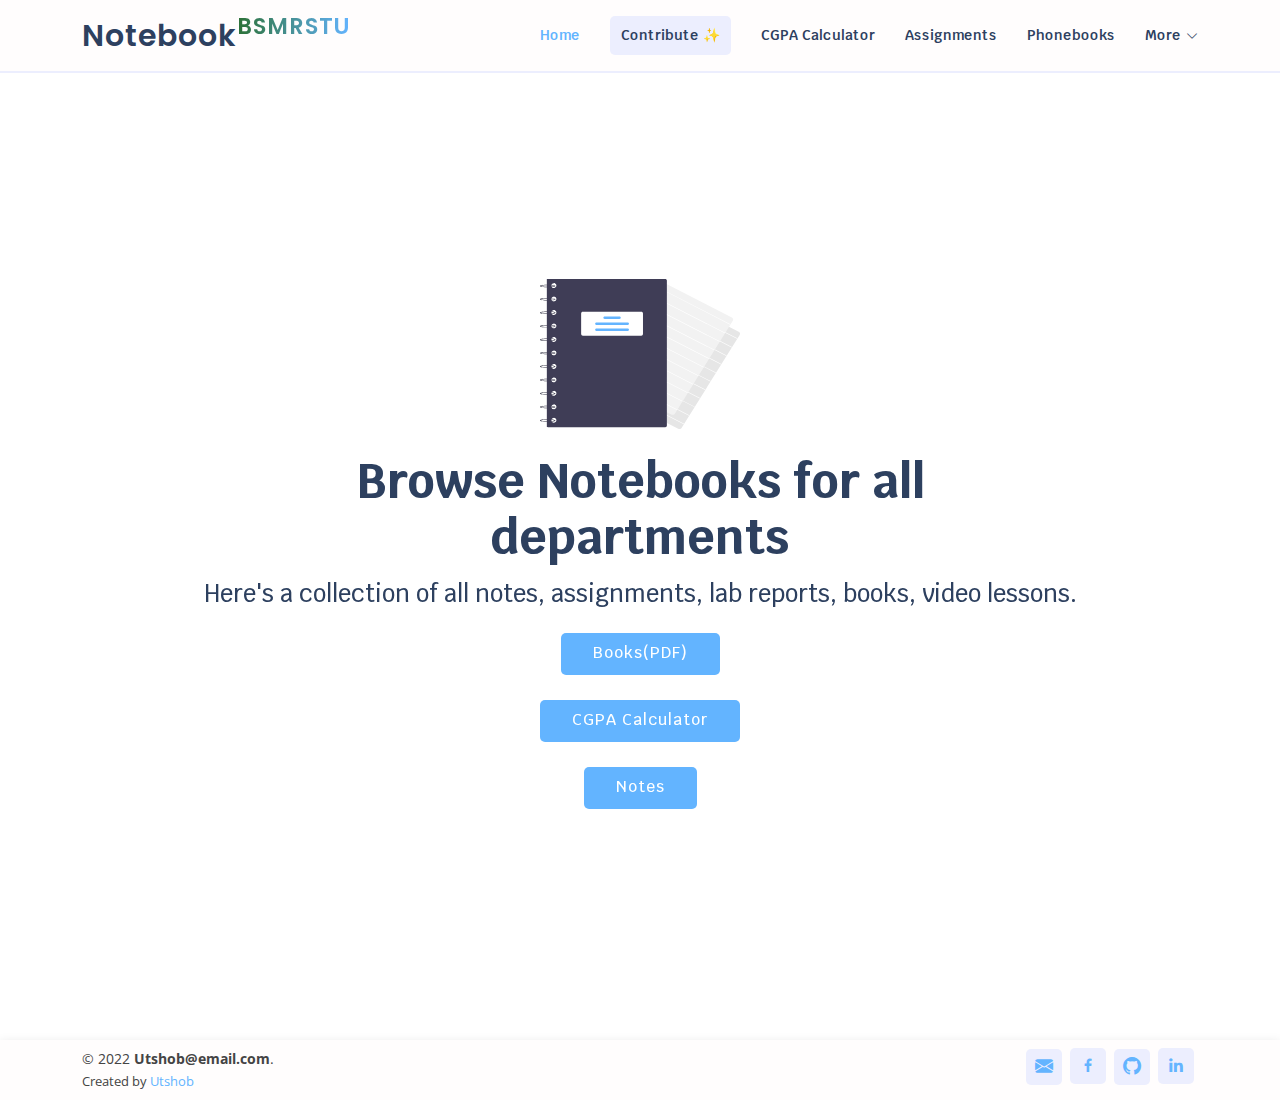
<file: index.html>
<!DOCTYPE html>
<html lang="en">

<head>
    <meta charset="utf-8">
    <meta content="width=device-width, initial-scale=1.0" name="viewport">

    <title>Notebooks for BSMRSTU university</title>
    <meta content="" name="description">
    <meta content="" name="keywords">

    <!-- Favicons -->
    <link href="https://github.com/utshobs/notebooker/blob/main/assets/img/favicon.png" rel="icon">
    <link href="https://github.com/utshobs/notebooker/blob/main/assets/img/apple-touch-icon.png" rel="apple-touch-icon">

    <!-- Google Fonts -->
    <link href="https://fonts.googleapis.com/css?family=Open+Sans:300,300i,400,400i,600,600i,700,700i|Krub:300,300i,400,400i,500,500i,600,600i,700,700i|Poppins:300,300i,400,400i,500,500i,600,600i,700,700i" rel="stylesheet">

    <!-- Vendor CSS Files -->
    <link href="assets/vendor/aos/aos.css" rel="stylesheet">
    <link href="assets/vendor/bootstrap/css/bootstrap.min.css" rel="stylesheet">
    <link href="assets/vendor/bootstrap-icons/bootstrap-icons.css" rel="stylesheet">
    <link href="assets/vendor/boxicons/css/boxicons.min.css" rel="stylesheet">

    <link href="assets/vendor/swiper/swiper-bundle.min.css" rel="stylesheet">

    <!-- Template Main CSS File -->
    <link href="assets/css/style.css" rel="stylesheet">


</head>

<body>

    <!------ Header ----->
    <header id="header" class="fixed-top">
        <div class="container d-flex align-items-center justify-content-between">

            <h1 class="logo"><a href="index.html">Notebook<sup>BSMRSTU</sup></a></h1>
            <!--  to use an image logo -->
            <!-- <a href="index.html" class="logo"><img src="assets/img/logo.png" alt="" class="img-fluid"></a>-->

            <nav id="navbar" class="navbar">
                <ul>
                    <li><a class="nav-link scrollto active" href="#hero">Home</a></li>
                    <li><a class="getstarted scrollto" href="../pages/contribute.html">Contribute ✨</a></li>
                    <li><a class="nav-link scrollto" href="../pages/cgpacalculator.html">CGPA Calculator</a></li>
                    <li><a class="nav-link scrollto" href="../pages/assignments.html">Assignments</a></li>
                    <li><a class="nav-link scrollto" href="../pages/phonebook.html">Phonebooks</a></li>

                    <li class="dropdown"><a href="#"><span>More</span> <i class="bi bi-chevron-down"></i></a>
                        <ul>
                            <li><a href="#">Teachers</a></li>
                            <li><a href="https://www.bsmrstu.edu.bd/" target="_blank">Bsmrstu Site</a></li>
                            <li><a href="../pages/about.html">About</a></li>
                            <li><a href="#footer">Developer</a></li>
                        </ul>
                    </li>
                </ul>
                <i class="bi bi-list mobile-nav-toggle"></i>
            </nav><!-- .navbar -->

        </div>
    </header><!-- End Header -->

    <!------- Hero Section ------>
    <div>
        <section id="hero" class="d-flex align-items-center">

            <div class="container d-flex flex-column align-items-center justify-content-center" data-aos="fade-up">

                <svg width="200" height="150" viewBox="0 0 200 150" fill="none" xmlns="http://www.w3.org/2000/svg">
                    <g id="Notebook 1" clip-path="url(#clip0_10_109)">
                        <g id="extra">
                            <path id="Vector" d="M139.456 150C139.01 150 138.571 149.895 138.183 149.695L64.6094 111.992C64.0113 111.685 63.5722 111.175 63.3883 110.575C63.2044 109.974 63.2907 109.332 63.6283 108.79L121.577 15.8855C121.745 15.6167 121.969 15.3805 122.237 15.1904C122.505 15.0003 122.812 14.8599 123.141 14.7773C123.469 14.6948 123.811 14.6716 124.149 14.7092C124.487 14.7467 124.814 14.8443 125.11 14.9963L198.684 52.6987C199.282 53.006 199.721 53.5157 199.905 54.1161C200.089 54.7164 200.003 55.3585 199.665 55.9013L141.717 148.805C141.55 149.074 141.326 149.311 141.057 149.501C140.789 149.692 140.482 149.832 140.153 149.914C139.926 149.971 139.691 150 139.456 150Z" fill="#E6E6E6" class="svg-elem-1"></path>
                            <g id="line2">
                                <path id="Vector_2" d="M119.525 19.5252L119.229 19.9992L196.987 59.8455L197.282 59.3715L119.525 19.5252Z" fill="white" class="svg-elem-2"></path>
                                <path id="Vector_3" d="M114.203 28.0572L113.908 28.5312L191.665 68.3775L191.961 67.9035L114.203 28.0572Z" fill="white" class="svg-elem-3"></path>
                                <path id="Vector_4" d="M108.881 36.5892L108.586 37.0632L186.343 76.9095L186.639 76.4355L108.881 36.5892Z" fill="white" class="svg-elem-4"></path>
                                <path id="Vector_5" d="M103.56 45.1212L103.264 45.5952L181.021 85.4415L181.317 84.9675L103.56 45.1212Z" fill="white" class="svg-elem-5"></path>
                                <path id="Vector_6" d="M98.2378 53.6532L97.9421 54.1272L175.699 93.9735L175.995 93.4995L98.2378 53.6532Z" fill="white" class="svg-elem-6"></path>
                                <path id="Vector_7" d="M92.916 62.1852L92.6203 62.6592L170.378 102.505L170.673 102.031L92.916 62.1852Z" fill="white" class="svg-elem-7"></path>
                                <path id="Vector_8" d="M87.5942 70.7172L87.2985 71.1912L165.056 111.037L165.351 110.563L87.5942 70.7172Z" fill="white" class="svg-elem-8"></path>
                                <path id="Vector_9" d="M82.2724 79.2492L81.9767 79.7232L159.734 119.569L160.03 119.095L82.2724 79.2492Z" fill="white" class="svg-elem-9"></path>
                                <path id="Vector_10" d="M76.9505 87.7812L76.6549 88.2552L154.412 128.101L154.708 127.627L76.9505 87.7812Z" fill="white" class="svg-elem-10"></path>
                                <path id="Vector_11" d="M71.6287 96.3132L71.3331 96.7872L149.09 136.633L149.386 136.159L71.6287 96.3132Z" fill="white" class="svg-elem-11"></path>
                                <path id="Vector_12" d="M66.3069 104.845L66.0112 105.319L143.769 145.165L144.064 144.691L66.3069 104.845Z" fill="white" class="svg-elem-12"></path>
                            </g>
                            <path id="Vector_13" d="M132.612 135.87C132.165 135.869 131.727 135.764 131.339 135.564L57.7652 97.8619C57.1671 97.5546 56.728 97.0448 56.5441 96.4444C56.3602 95.844 56.4465 95.202 56.7841 94.6592L114.733 1.75509C114.9 1.48636 115.125 1.25017 115.393 1.06004C115.661 0.8699 115.968 0.729532 116.296 0.646955C116.624 0.564379 116.967 0.541211 117.305 0.578774C117.643 0.616338 117.97 0.7139 118.266 0.865881L191.84 38.5683C192.438 38.8756 192.877 39.3853 193.061 39.9857C193.245 40.5861 193.159 41.2281 192.821 41.7709L134.872 134.675C134.705 134.944 134.481 135.181 134.213 135.371C133.945 135.561 133.637 135.701 133.309 135.783C133.082 135.84 132.847 135.869 132.612 135.87Z" fill="#F2F2F2" class="svg-elem-13"></path>
                            <g id="line1">
                                <path id="Vector_14" d="M112.681 5.39487L112.385 5.86887L190.142 45.7151L190.438 45.2411L112.681 5.39487Z" fill="white" class="svg-elem-14"></path>
                                <path id="Vector_15" d="M107.359 13.9269L107.063 14.4009L184.821 54.2471L185.116 53.7731L107.359 13.9269Z" fill="white" class="svg-elem-15"></path>
                                <path id="Vector_16" d="M102.037 22.4589L101.742 22.9329L179.499 62.7791L179.795 62.3051L102.037 22.4589Z" fill="white" class="svg-elem-16"></path>
                                <path id="Vector_17" d="M96.7154 30.9909L96.4197 31.4649L174.177 71.3111L174.473 70.8371L96.7154 30.9909Z" fill="white" class="svg-elem-17"></path>
                                <path id="Vector_18" d="M91.3936 39.5229L91.0979 39.9969L168.855 79.8431L169.151 79.3691L91.3936 39.5229Z" fill="white" class="svg-elem-18"></path>
                                <path id="Vector_19" d="M86.0718 48.0549L85.7761 48.5288L163.533 88.3751L163.829 87.9011L86.0718 48.0549Z" fill="white" class="svg-elem-19"></path>
                                <path id="Vector_20" d="M80.7499 56.5869L80.4543 57.0608L158.212 96.9071L158.507 96.4331L80.7499 56.5869Z" fill="white" class="svg-elem-20"></path>
                                <path id="Vector_21" d="M75.4281 65.1188L75.1325 65.5928L152.89 105.439L153.185 104.965L75.4281 65.1188Z" fill="white" class="svg-elem-21"></path>
                                <path id="Vector_22" d="M70.1063 73.6508L69.8107 74.1248L147.568 113.971L147.864 113.497L70.1063 73.6508Z" fill="white" class="svg-elem-22"></path>
                                <path id="Vector_23" d="M64.7845 82.1828L64.4888 82.6568L142.246 122.503L142.542 122.029L64.7845 82.1828Z" fill="white" class="svg-elem-23"></path>
                                <path id="Vector_24" d="M59.4627 90.7148L59.167 91.1888L136.924 131.035L137.22 130.561L59.4627 90.7148Z" fill="white" class="svg-elem-24"></path>
                            </g>
                        </g>
                        <g id="Spiral">
                            <path id="Vector_25" d="M7.69727 8.17969C6.90943 8.17969 0 8.14597 0 6.97679C0 5.80761 6.90943 5.7739 7.69727 5.7739V6.25505C3.6277 6.25505 0.988919 6.66796 0.563958 6.97679C0.988919 7.28562 3.6277 7.69853 7.69727 7.69853C11.7578 7.69853 14.3938 7.28737 14.8277 6.97891C14.6212 6.84676 13.7778 6.56977 11.5156 6.3925L11.5613 5.91322C15.3945 6.21348 15.3945 6.76805 15.3945 6.97679C15.3945 8.14597 8.48512 8.17969 7.69727 8.17969Z" fill="#2F2E41" class="svg-elem-25"></path>
                            <path id="Vector_26" d="M7.69727 21.4115C6.90943 21.4115 0 21.3778 0 20.2086C0 19.0394 6.90943 19.0057 7.69727 19.0057V19.4869C3.6277 19.4869 0.988919 19.8998 0.563958 20.2086C0.988919 20.5175 3.6277 20.9304 7.69727 20.9304C11.7578 20.9304 14.3938 20.5192 14.8277 20.2108C14.6212 20.0786 13.7778 19.8016 11.5156 19.6244L11.5613 19.1451C15.3945 19.4453 15.3945 19.9999 15.3945 20.2086C15.3945 21.3778 8.48512 21.4115 7.69727 21.4115Z" fill="#2F2E41" class="svg-elem-26"></path>
                            <path id="Vector_27" d="M7.69727 34.8839C6.90943 34.8839 0 34.8502 0 33.681C0 32.5119 6.90943 32.4782 7.69727 32.4782V32.9593C3.6277 32.9593 0.988919 33.3722 0.563958 33.681C0.988919 33.9899 3.6277 34.4028 7.69727 34.4028C11.7578 34.4028 14.3938 33.9916 14.8277 33.6832C14.6212 33.551 13.7778 33.274 11.5156 33.0968L11.5613 32.6175C15.3945 32.9177 15.3945 33.4723 15.3945 33.6811C15.3945 34.8502 8.48512 34.8839 7.69727 34.8839Z" fill="#2F2E41" class="svg-elem-27"></path>
                            <path id="Vector_28" d="M7.69727 48.3564C6.90943 48.3564 0 48.3226 0 47.1535C0 45.9843 6.90943 45.9506 7.69727 45.9506V46.4317C3.6277 46.4317 0.988919 46.8446 0.563958 47.1535C0.988919 47.4623 3.6277 47.8752 7.69727 47.8752C11.7578 47.8752 14.3938 47.464 14.8277 47.1556C14.6212 47.0234 13.7778 46.7464 11.5156 46.5692L11.5613 46.0899C15.3945 46.3902 15.3945 46.9447 15.3945 47.1535C15.3945 48.3227 8.48512 48.3564 7.69727 48.3564Z" fill="#2F2E41" class="svg-elem-28"></path>
                            <path id="Vector_29" d="M7.69727 61.8288C6.90943 61.8288 0 61.7951 0 60.6259C0 59.4567 6.90943 59.423 7.69727 59.423V59.9042C3.6277 59.9042 0.988919 60.3171 0.563958 60.6259C0.988919 60.9347 3.6277 61.3476 7.69727 61.3476C11.7578 61.3476 14.3938 60.9365 14.8277 60.628C14.6212 60.4959 13.7778 60.2189 11.5156 60.0416L11.5613 59.5623C15.3945 59.8626 15.3945 60.4172 15.3945 60.6259C15.3945 61.7951 8.48512 61.8288 7.69727 61.8288Z" fill="#2F2E41" class="svg-elem-29"></path>
                            <path id="Vector_30" d="M7.69727 75.3012C6.90943 75.3012 0 75.2675 0 74.0983C0 72.9291 6.90943 72.8954 7.69727 72.8954V73.3766C3.6277 73.3766 0.988919 73.7895 0.563958 74.0983C0.988919 74.4071 3.6277 74.82 7.69727 74.82C11.7578 74.82 14.3938 74.4089 14.8277 74.1004C14.6212 73.9683 13.7778 73.6913 11.5156 73.514L11.5613 73.0347C15.3945 73.335 15.3945 73.8896 15.3945 74.0983C15.3945 75.2675 8.48512 75.3012 7.69727 75.3012Z" fill="#2F2E41" class="svg-elem-30"></path>
                            <path id="Vector_31" d="M7.69727 88.7736C6.90943 88.7736 0 88.7399 0 87.5707C0 86.4016 6.90943 86.3678 7.69727 86.3678V86.849C3.6277 86.849 0.988919 87.2619 0.563958 87.5707C0.988919 87.8796 3.6277 88.2925 7.69727 88.2925C11.7578 88.2925 14.3938 87.8813 14.8277 87.5729C14.6212 87.4407 13.7778 87.1637 11.5156 86.9864L11.5613 86.5072C15.3945 86.8074 15.3945 87.362 15.3945 87.5707C15.3945 88.7399 8.48512 88.7736 7.69727 88.7736Z" fill="#2F2E41" class="svg-elem-31"></path>
                            <path id="Vector_32" d="M7.69727 102.246C6.90943 102.246 0 102.212 0 101.043C0 99.874 6.90943 99.8402 7.69727 99.8402V100.321C3.6277 100.321 0.988919 100.734 0.563958 101.043C0.988919 101.352 3.6277 101.765 7.69727 101.765C11.7578 101.765 14.3938 101.354 14.8277 101.045C14.6212 100.913 13.7778 100.636 11.5156 100.459L11.5613 99.9796C15.3945 100.28 15.3945 100.834 15.3945 101.043C15.3945 102.212 8.48512 102.246 7.69727 102.246Z" fill="#2F2E41" class="svg-elem-32"></path>
                            <path id="Vector_33" d="M7.69727 115.718C6.90943 115.718 0 115.685 0 114.516C0 113.346 6.90943 113.313 7.69727 113.313V113.794C3.6277 113.794 0.988919 114.207 0.563958 114.516C0.988919 114.824 3.6277 115.237 7.69727 115.237C11.7578 115.237 14.3938 114.826 14.8277 114.518C14.6212 114.386 13.7778 114.109 11.5156 113.931L11.5613 113.452C15.3945 113.752 15.3945 114.307 15.3945 114.516C15.3945 115.685 8.48512 115.718 7.69727 115.718Z" fill="#2F2E41" class="svg-elem-33"></path>
                            <path id="Vector_34" d="M7.69727 129.191C6.90943 129.191 0 129.157 0 127.988C0 126.819 6.90943 126.785 7.69727 126.785V127.266C3.6277 127.266 0.988919 127.679 0.563958 127.988C0.988919 128.297 3.6277 128.71 7.69727 128.71C11.7578 128.71 14.3938 128.299 14.8277 127.99C14.6212 127.858 13.7778 127.581 11.5156 127.404L11.5613 126.924C15.3945 127.225 15.3945 127.779 15.3945 127.988C15.3945 129.157 8.48512 129.191 7.69727 129.191Z" fill="#2F2E41" class="svg-elem-34"></path>
                            <path id="Vector_35" d="M7.69727 142.663C6.90943 142.663 0 142.63 0 141.46C0 140.291 6.90943 140.258 7.69727 140.258V140.739C3.6277 140.739 0.988919 141.152 0.563958 141.46C0.988919 141.769 3.6277 142.182 7.69727 142.182C11.7578 142.182 14.3938 141.771 14.8277 141.463C14.6212 141.33 13.7778 141.053 11.5156 140.876L11.5613 140.397C15.3945 140.697 15.3945 141.252 15.3945 141.46C15.3945 142.63 8.48512 142.663 7.69727 142.663Z" fill="#2F2E41" class="svg-elem-35"></path>
                        </g>
                        <g id="first page">
                            <path id="Vector_36" d="M124.425 -0.3013H6.84202V147.896H124.425C124.847 147.896 125.252 147.744 125.551 147.473C125.85 147.202 126.017 146.835 126.017 146.452V1.14217C126.017 0.75934 125.85 0.392197 125.551 0.121495C125.252 -0.149207 124.847 -0.301292 124.425 -0.3013ZM13.4776 143.806C12.9001 143.806 12.3356 143.651 11.8555 143.36C11.3753 143.069 11.0011 142.656 10.7801 142.172C10.5592 141.689 10.5013 141.156 10.614 140.643C10.7267 140.13 11.0047 139.658 11.413 139.288C11.8214 138.918 12.3416 138.666 12.908 138.564C13.4743 138.462 14.0614 138.514 14.5949 138.714C15.1284 138.915 15.5843 139.254 15.9052 139.689C16.226 140.124 16.3972 140.636 16.3972 141.159C16.3972 141.507 16.3217 141.851 16.175 142.172C16.0282 142.493 15.8132 142.785 15.5421 143.031C15.271 143.276 14.9491 143.471 14.5949 143.604C14.2406 143.737 13.861 143.806 13.4776 143.806ZM13.4776 130.333C12.9001 130.333 12.3356 130.178 11.8555 129.887C11.3753 129.597 11.0011 129.183 10.7801 128.7C10.5592 128.216 10.5013 127.684 10.614 127.171C10.7267 126.657 11.0047 126.186 11.413 125.816C11.8214 125.446 12.3416 125.194 12.908 125.091C13.4743 124.989 14.0614 125.042 14.5949 125.242C15.1284 125.442 15.5843 125.782 15.9052 126.217C16.226 126.652 16.3972 127.164 16.3972 127.687C16.3972 128.035 16.3217 128.379 16.175 128.7C16.0282 129.021 15.8132 129.313 15.5421 129.558C15.271 129.804 14.9491 129.999 14.5949 130.132C14.2406 130.265 13.861 130.333 13.4776 130.333ZM13.4776 116.861C12.9001 116.861 12.3356 116.706 11.8555 116.415C11.3753 116.124 11.0011 115.711 10.7801 115.227C10.5592 114.744 10.5013 114.212 10.614 113.698C10.7267 113.185 11.0047 112.713 11.413 112.343C11.8214 111.973 12.3416 111.721 12.908 111.619C13.4743 111.517 14.0614 111.569 14.5949 111.77C15.1284 111.97 15.5843 112.309 15.9052 112.744C16.226 113.18 16.3972 113.691 16.3972 114.215C16.3972 114.562 16.3217 114.906 16.175 115.227C16.0282 115.548 15.8132 115.84 15.5421 116.086C15.271 116.332 14.9491 116.527 14.5949 116.66C14.2406 116.792 13.861 116.861 13.4776 116.861ZM13.4776 103.389C12.9001 103.389 12.3356 103.233 11.8555 102.943C11.3753 102.652 11.0011 102.238 10.7801 101.755C10.5592 101.271 10.5013 100.739 10.614 100.226C10.7267 99.7127 11.0047 99.2407 11.413 98.8706C11.8214 98.5005 12.3416 98.2485 12.908 98.1463C13.4743 98.0442 14.0614 98.0966 14.5949 98.2969C15.1284 98.4972 15.5843 98.8364 15.9052 99.2716C16.226 99.7067 16.3972 100.219 16.3972 100.742C16.3972 101.09 16.3217 101.434 16.175 101.755C16.0282 102.076 15.8132 102.368 15.5421 102.613C15.271 102.859 14.9491 103.054 14.5949 103.187C14.2406 103.32 13.861 103.389 13.4776 103.389ZM13.4776 89.9158C12.9001 89.9158 12.3356 89.7606 11.8555 89.4698C11.3753 89.179 11.0011 88.7657 10.7801 88.2822C10.5592 87.7986 10.5013 87.2665 10.614 86.7532C10.7267 86.2398 11.0047 85.7683 11.413 85.3982C11.8214 85.0281 12.3416 84.776 12.908 84.6739C13.4743 84.5718 14.0614 84.6242 14.5949 84.8245C15.1284 85.0248 15.5843 85.364 15.9052 85.7992C16.226 86.2344 16.3972 86.746 16.3972 87.2694C16.3972 87.617 16.3217 87.9611 16.175 88.2822C16.0282 88.6032 15.8132 88.895 15.5421 89.1407C15.271 89.3865 14.9491 89.5814 14.5949 89.7144C14.2406 89.8474 13.861 89.9158 13.4776 89.9158ZM13.4776 76.4434C12.9001 76.4434 12.3356 76.2882 11.8555 75.9974C11.3753 75.7066 11.0011 75.2933 10.7801 74.8097C10.5592 74.3262 10.5013 73.7941 10.614 73.2807C10.7267 72.7674 11.0047 72.2959 11.413 71.9258C11.8214 71.5556 12.3416 71.3036 12.908 71.2015C13.4743 71.0994 14.0614 71.1518 14.5949 71.3521C15.1284 71.5524 15.5843 71.8916 15.9052 72.3268C16.226 72.762 16.3972 73.2736 16.3972 73.797C16.3972 74.1445 16.3217 74.4887 16.175 74.8097C16.0282 75.1308 15.8132 75.4226 15.5421 75.6683C15.271 75.914 14.9491 76.109 14.5949 76.2419C14.2406 76.3749 13.861 76.4434 13.4776 76.4434ZM13.4776 62.971C12.9001 62.971 12.3356 62.8158 11.8555 62.525C11.3753 62.2342 11.0011 61.8209 10.7801 61.3373C10.5592 60.8538 10.5013 60.3217 10.614 59.8083C10.7267 59.295 11.0047 58.8234 11.413 58.4533C11.8214 58.0832 12.3416 57.8312 12.908 57.7291C13.4743 57.627 14.0614 57.6794 14.5949 57.8797C15.1284 58.08 15.5843 58.4192 15.9052 58.8543C16.226 59.2895 16.3972 59.8012 16.3972 60.3246C16.3972 60.6721 16.3217 61.0162 16.175 61.3373C16.0282 61.6584 15.8132 61.9501 15.5421 62.1959C15.271 62.4416 14.9491 62.6365 14.5949 62.7695C14.2406 62.9025 13.861 62.971 13.4776 62.971ZM13.4776 49.4985C12.9001 49.4985 12.3356 49.3433 11.8555 49.0526C11.3753 48.7618 11.0011 48.3485 10.7801 47.8649C10.5592 47.3813 10.5013 46.8492 10.614 46.3359C10.7267 45.8225 11.0047 45.351 11.413 44.9809C11.8214 44.6108 12.3416 44.3588 12.908 44.2567C13.4743 44.1545 14.0614 44.207 14.5949 44.4073C15.1284 44.6075 15.5843 44.9467 15.9052 45.3819C16.226 45.8171 16.3972 46.3288 16.3972 46.8522C16.3972 47.1997 16.3217 47.5438 16.175 47.8649C16.0282 48.186 15.8132 48.4777 15.5421 48.7234C15.271 48.9692 14.9491 49.1641 14.5949 49.2971C14.2406 49.4301 13.861 49.4985 13.4776 49.4985ZM13.4776 36.0261C12.9001 36.0261 12.3356 35.8709 11.8555 35.5801C11.3753 35.2893 11.0011 34.876 10.7801 34.3925C10.5592 33.9089 10.5013 33.3768 10.614 32.8635C10.7267 32.3501 11.0047 31.8786 11.413 31.5085C11.8214 31.1384 12.3416 30.8863 12.908 30.7842C13.4743 30.6821 14.0614 30.7345 14.5949 30.9348C15.1284 31.1351 15.5843 31.4743 15.9052 31.9095C16.226 32.3447 16.3972 32.8563 16.3972 33.3797C16.3972 33.7273 16.3217 34.0714 16.175 34.3925C16.0282 34.7135 15.8132 35.0053 15.5421 35.251C15.271 35.4968 14.9491 35.6917 14.5949 35.8247C14.2406 35.9577 13.861 36.0261 13.4776 36.0261ZM13.4776 22.5537C12.9001 22.5537 12.3356 22.3985 11.8555 22.1077C11.3753 21.8169 11.0011 21.4036 10.7801 20.9201C10.5592 20.4365 10.5013 19.9044 10.614 19.3911C10.7267 18.8777 11.0047 18.4062 11.413 18.0361C11.8214 17.666 12.3416 17.4139 12.908 17.3118C13.4743 17.2097 14.0614 17.2621 14.5949 17.4624C15.1284 17.6627 15.5843 18.0019 15.9052 18.4371C16.226 18.8723 16.3972 19.3839 16.3972 19.9073C16.3972 20.2549 16.3217 20.599 16.175 20.9201C16.0282 21.2411 15.8132 21.5329 15.5421 21.7786C15.271 22.0243 14.9491 22.2193 14.5949 22.3523C14.2406 22.4853 13.861 22.5537 13.4776 22.5537ZM13.4776 9.08128C12.9001 9.08128 12.3356 8.92608 11.8555 8.63529C11.3753 8.3445 11.0011 7.9312 10.7801 7.44764C10.5592 6.96408 10.5013 6.43198 10.614 5.91863C10.7267 5.40528 11.0047 4.93375 11.413 4.56365C11.8214 4.19355 12.3416 3.9415 12.908 3.83939C13.4743 3.73728 14.0614 3.78968 14.5949 3.98998C15.1284 4.19028 15.5843 4.52947 15.9052 4.96467C16.226 5.39986 16.3972 5.91151 16.3972 6.43491C16.3972 6.78244 16.3217 7.12656 16.175 7.44763C16.0282 7.76871 15.8132 8.06044 15.5421 8.30618C15.271 8.55192 14.9491 8.74685 14.5949 8.87984C14.2406 9.01283 13.861 9.08128 13.4776 9.08128Z" fill="#3F3D56" class="svg-elem-36"></path>
                            <g id="Group 1">
                                <path id="Vector_37" d="M116.319 137.725C115.916 137.946 115.464 138.058 115.004 138.05L27.9242 136.727C27.2159 136.716 26.5389 136.422 26.0417 135.911C25.5444 135.4 25.2676 134.714 25.2718 134.002L26.1465 12.0906C26.1485 11.7383 26.2207 11.3899 26.357 11.0663C26.4933 10.7427 26.6923 10.4496 26.942 10.2042C27.1918 9.95867 27.4879 9.76532 27.813 9.63536C28.1382 9.50541 28.4865 9.44108 28.837 9.4467L115.917 10.7691C116.625 10.7807 117.302 11.0741 117.8 11.585C118.297 12.0959 118.574 12.7824 118.569 13.4944L117.695 135.406C117.693 135.758 117.622 136.107 117.486 136.431C117.349 136.754 117.149 137.047 116.899 137.292C116.726 137.462 116.53 137.608 116.319 137.725Z" fill="#F2F2F2" class="svg-elem-37"></path>
                                <g id="line1_2">
                                    <path id="Vector_38" d="M26.3088 16.7586L26.3041 17.3808L118.335 18.7786L118.34 18.1564L26.3088 16.7586Z" fill="white" class="svg-elem-38"></path>
                                    <path id="Vector_39" d="M26.2284 27.9546L26.2236 28.5768L118.256 29.9741L118.26 29.3524L26.2284 27.9546Z" fill="white" class="svg-elem-39"></path>
                                    <path id="Vector_40" d="M26.1479 39.1507L26.144 39.7724L118.175 41.1702L118.18 40.548L26.1479 39.1507Z" fill="white" class="svg-elem-40"></path>
                                    <path id="Vector_41" d="M26.0678 50.3465L26.0633 50.9685L118.095 52.3662L118.099 51.744L26.0678 50.3465Z" fill="white" class="svg-elem-41"></path>
                                    <path id="Vector_42" d="M25.9874 61.5424L25.9829 62.1644L118.014 63.5622L118.019 62.94L25.9874 61.5424Z" fill="white" class="svg-elem-42"></path>
                                    <path id="Vector_43" d="M25.9072 72.7383L25.9026 73.3602L117.934 74.7582L117.938 74.136L25.9072 72.7383Z" fill="white" class="svg-elem-43"></path>
                                    <path id="Vector_44" d="M25.8268 83.9343L25.8223 84.5562L117.854 85.9537L117.858 85.3321L25.8268 83.9343Z" fill="white" class="svg-elem-44"></path>
                                    <path id="Vector_45" d="M25.7464 95.1301L25.742 95.7521L117.774 97.1497L117.777 96.528L25.7464 95.1301Z" fill="white" class="svg-elem-45"></path>
                                    <path id="Vector_46" d="M25.6661 106.326L25.6617 106.948L117.693 108.346L117.698 107.723L25.6661 106.326Z" fill="white" class="svg-elem-46"></path>
                                    <path id="Vector_47" d="M25.5858 117.522L25.5813 118.144L117.613 119.542L117.617 118.919L25.5858 117.522Z" fill="white" class="svg-elem-47"></path>
                                    <path id="Vector_48" d="M25.5055 128.718L25.501 129.34L117.532 130.738L117.537 130.116L25.5055 128.718Z" fill="white" class="svg-elem-48"></path>
                                </g>
                            </g>
                        </g>
                        <g id="cover">
                            <path id="Vector_49" d="M125.28 0H7.69728V148.197H125.28C125.702 148.197 126.107 148.045 126.406 147.774C126.705 147.503 126.872 147.136 126.872 146.753V1.44347C126.872 1.06064 126.705 0.693497 126.406 0.422795C126.107 0.152093 125.702 8.22611e-06 125.28 0ZM14.3329 144.107C13.7554 144.107 13.1909 143.952 12.7108 143.661C12.2306 143.37 11.8564 142.957 11.6354 142.473C11.4145 141.99 11.3566 141.457 11.4693 140.944C11.582 140.431 11.86 139.959 12.2683 139.589C12.6767 139.219 13.1969 138.967 13.7633 138.865C14.3296 138.763 14.9167 138.815 15.4502 139.015C15.9837 139.216 16.4396 139.555 16.7605 139.99C17.0813 140.425 17.2525 140.937 17.2525 141.46C17.2525 141.808 17.177 142.152 17.0303 142.473C16.8835 142.794 16.6685 143.086 16.3974 143.332C16.1263 143.577 15.8044 143.772 15.4502 143.905C15.0959 144.038 14.7163 144.107 14.3329 144.107ZM14.3329 130.634C13.7554 130.634 13.1909 130.479 12.7108 130.188C12.2306 129.898 11.8564 129.484 11.6354 129.001C11.4145 128.517 11.3566 127.985 11.4693 127.472C11.582 126.958 11.86 126.487 12.2683 126.117C12.6767 125.747 13.1969 125.495 13.7633 125.392C14.3296 125.29 14.9167 125.343 15.4502 125.543C15.9837 125.743 16.4396 126.083 16.7605 126.518C17.0813 126.953 17.2525 127.465 17.2525 127.988C17.2525 128.336 17.177 128.68 17.0303 129.001C16.8835 129.322 16.6685 129.614 16.3974 129.859C16.1263 130.105 15.8044 130.3 15.4502 130.433C15.0959 130.566 14.7163 130.634 14.3329 130.634ZM14.3329 117.162C13.7554 117.162 13.1909 117.007 12.7108 116.716C12.2306 116.425 11.8564 116.012 11.6354 115.528C11.4145 115.045 11.3566 114.513 11.4693 113.999C11.582 113.486 11.86 113.014 12.2683 112.644C12.6767 112.274 13.1969 112.022 13.7633 111.92C14.3296 111.818 14.9167 111.87 15.4502 112.071C15.9837 112.271 16.4396 112.61 16.7605 113.045C17.0813 113.481 17.2525 113.992 17.2525 114.516C17.2525 114.863 17.177 115.207 17.0303 115.528C16.8835 115.849 16.6685 116.141 16.3974 116.387C16.1263 116.633 15.8044 116.828 15.4502 116.961C15.0959 117.093 14.7163 117.162 14.3329 117.162ZM14.3329 103.69C13.7554 103.69 13.1909 103.534 12.7108 103.244C12.2306 102.953 11.8564 102.539 11.6354 102.056C11.4145 101.572 11.3566 101.04 11.4693 100.527C11.582 100.014 11.86 99.542 12.2683 99.1719C12.6767 98.8018 13.1969 98.5498 13.7633 98.4476C14.3296 98.3455 14.9167 98.3979 15.4502 98.5982C15.9837 98.7985 16.4396 99.1377 16.7605 99.5729C17.0813 100.008 17.2525 100.52 17.2525 101.043C17.2525 101.391 17.177 101.735 17.0303 102.056C16.8835 102.377 16.6685 102.669 16.3974 102.914C16.1263 103.16 15.8044 103.355 15.4502 103.488C15.0959 103.621 14.7163 103.69 14.3329 103.69ZM14.3329 90.2171C13.7554 90.2171 13.1909 90.0619 12.7108 89.7711C12.2306 89.4803 11.8564 89.067 11.6354 88.5835C11.4145 88.0999 11.3566 87.5678 11.4693 87.0545C11.582 86.5411 11.86 86.0696 12.2683 85.6995C12.6767 85.3294 13.1969 85.0773 13.7633 84.9752C14.3296 84.8731 14.9167 84.9255 15.4502 85.1258C15.9837 85.3261 16.4396 85.6653 16.7605 86.1005C17.0813 86.5357 17.2525 87.0473 17.2525 87.5707C17.2525 87.9183 17.177 88.2624 17.0303 88.5835C16.8835 88.9045 16.6685 89.1963 16.3974 89.442C16.1263 89.6878 15.8044 89.8827 15.4502 90.0157C15.0959 90.1487 14.7163 90.2171 14.3329 90.2171ZM14.3329 76.7447C13.7554 76.7447 13.1909 76.5895 12.7108 76.2987C12.2306 76.0079 11.8564 75.5946 11.6354 75.111C11.4145 74.6275 11.3566 74.0954 11.4693 73.582C11.582 73.0687 11.86 72.5972 12.2683 72.2271C12.6767 71.8569 13.1969 71.6049 13.7633 71.5028C14.3296 71.4007 14.9167 71.4531 15.4502 71.6534C15.9837 71.8537 16.4396 72.1929 16.7605 72.6281C17.0813 73.0633 17.2525 73.5749 17.2525 74.0983C17.2525 74.4458 17.177 74.79 17.0303 75.111C16.8835 75.4321 16.6685 75.7239 16.3974 75.9696C16.1263 76.2153 15.8044 76.4103 15.4502 76.5432C15.0959 76.6762 14.7163 76.7447 14.3329 76.7447ZM14.3329 63.2723C13.7554 63.2723 13.1909 63.1171 12.7108 62.8263C12.2306 62.5355 11.8564 62.1222 11.6354 61.6386C11.4145 61.1551 11.3566 60.623 11.4693 60.1096C11.582 59.5963 11.86 59.1247 12.2683 58.7546C12.6767 58.3845 13.1969 58.1325 13.7633 58.0304C14.3296 57.9283 14.9167 57.9807 15.4502 58.181C15.9837 58.3813 16.4396 58.7205 16.7605 59.1556C17.0813 59.5908 17.2525 60.1025 17.2525 60.6259C17.2525 60.9734 17.177 61.3175 17.0303 61.6386C16.8835 61.9597 16.6685 62.2514 16.3974 62.4972C16.1263 62.7429 15.8044 62.9378 15.4502 63.0708C15.0959 63.2038 14.7163 63.2723 14.3329 63.2723ZM14.3329 49.7998C13.7554 49.7998 13.1909 49.6446 12.7108 49.3539C12.2306 49.0631 11.8564 48.6498 11.6354 48.1662C11.4145 47.6826 11.3566 47.1505 11.4693 46.6372C11.582 46.1238 11.86 45.6523 12.2683 45.2822C12.6767 44.9121 13.1969 44.6601 13.7633 44.558C14.3296 44.4558 14.9167 44.5083 15.4502 44.7086C15.9837 44.9088 16.4396 45.248 16.7605 45.6832C17.0813 46.1184 17.2525 46.6301 17.2525 47.1535C17.2525 47.501 17.177 47.8451 17.0303 48.1662C16.8835 48.4873 16.6685 48.779 16.3974 49.0247C16.1263 49.2705 15.8044 49.4654 15.4502 49.5984C15.0959 49.7314 14.7163 49.7998 14.3329 49.7998ZM14.3329 36.3274C13.7554 36.3274 13.1909 36.1722 12.7108 35.8814C12.2306 35.5906 11.8564 35.1773 11.6354 34.6938C11.4145 34.2102 11.3566 33.6781 11.4693 33.1648C11.582 32.6514 11.86 32.1799 12.2683 31.8098C12.6767 31.4397 13.1969 31.1876 13.7633 31.0855C14.3296 30.9834 14.9167 31.0358 15.4502 31.2361C15.9837 31.4364 16.4396 31.7756 16.7605 32.2108C17.0813 32.646 17.2525 33.1576 17.2525 33.681C17.2525 34.0286 17.177 34.3727 17.0303 34.6938C16.8835 35.0148 16.6685 35.3066 16.3974 35.5523C16.1263 35.7981 15.8044 35.993 15.4502 36.126C15.0959 36.259 14.7163 36.3274 14.3329 36.3274ZM14.3329 22.855C13.7554 22.855 13.1909 22.6998 12.7108 22.409C12.2306 22.1182 11.8564 21.7049 11.6354 21.2214C11.4145 20.7378 11.3566 20.2057 11.4693 19.6924C11.582 19.179 11.86 18.7075 12.2683 18.3374C12.6767 17.9673 13.1969 17.7152 13.7633 17.6131C14.3296 17.511 14.9167 17.5634 15.4502 17.7637C15.9837 17.964 16.4396 18.3032 16.7605 18.7384C17.0813 19.1736 17.2525 19.6852 17.2525 20.2086C17.2525 20.5562 17.177 20.9003 17.0303 21.2214C16.8835 21.5424 16.6685 21.8342 16.3974 22.0799C16.1263 22.3256 15.8044 22.5206 15.4502 22.6536C15.0959 22.7866 14.7163 22.855 14.3329 22.855ZM14.3329 9.38258C13.7554 9.38258 13.1909 9.22738 12.7108 8.93659C12.2306 8.6458 11.8564 8.2325 11.6354 7.74894C11.4145 7.26538 11.3566 6.73328 11.4693 6.21993C11.582 5.70658 11.86 5.23505 12.2683 4.86495C12.6767 4.49485 13.1969 4.2428 13.7633 4.14069C14.3296 4.03858 14.9167 4.09098 15.4502 4.29128C15.9837 4.49158 16.4396 4.83077 16.7605 5.26597C17.0813 5.70116 17.2525 6.21281 17.2525 6.73621C17.2525 7.08374 17.177 7.42786 17.0303 7.74893C16.8835 8.07001 16.6685 8.36174 16.3974 8.60748C16.1263 8.85322 15.8044 9.04815 15.4502 9.18114C15.0959 9.31413 14.7163 9.38258 14.3329 9.38258Z" fill="#3F3D56" class="svg-elem-49"></path>
                            <g id="name">
                                <path id="Vector_50" d="M101.259 56.6563H42.8658C42.4084 56.6559 41.9699 56.491 41.6465 56.1978C41.3231 55.9046 41.1411 55.5072 41.1406 55.0926V34.4028C41.1411 33.9882 41.3231 33.5907 41.6465 33.2976C41.9699 33.0044 42.4084 32.8395 42.8658 32.839H101.259C101.716 32.8395 102.155 33.0044 102.478 33.2976C102.802 33.5907 102.984 33.9882 102.984 34.4028V55.0926C102.984 55.5072 102.802 55.9046 102.478 56.1978C102.155 56.491 101.716 56.6559 101.259 56.6563Z" fill="white" class="svg-elem-50"></path>
                                <path id="Vector_51" d="M79.4943 39.9361H64.6306C64.2786 39.9361 63.941 39.8094 63.6922 39.5838C63.4433 39.3582 63.3034 39.0522 63.3034 38.7332C63.3034 38.4142 63.4433 38.1082 63.6922 37.8826C63.941 37.657 64.2786 37.5303 64.6306 37.5303H79.4943C79.8462 37.5303 80.1838 37.657 80.4327 37.8826C80.6816 38.1082 80.8214 38.4142 80.8214 38.7332C80.8214 39.0522 80.6816 39.3582 80.4327 39.5838C80.1838 39.8094 79.8462 39.9361 79.4943 39.9361Z" fill="#63B4FF" class="svg-elem-51"></path>
                                <path id="Vector_52" d="M87.7224 45.9506H56.4024C56.0505 45.9506 55.7129 45.8238 55.464 45.5983C55.2151 45.3727 55.0753 45.0667 55.0753 44.7477C55.0753 44.4287 55.2151 44.1227 55.464 43.8971C55.7129 43.6715 56.0505 43.5448 56.4024 43.5448H87.7224C88.0744 43.5448 88.4119 43.6715 88.6608 43.8971C88.9097 44.1227 89.0495 44.4287 89.0495 44.7477C89.0495 45.0667 88.9097 45.3727 88.6608 45.5983C88.4119 45.8238 88.0744 45.9506 87.7224 45.9506Z" fill="#63B4FF" class="svg-elem-52"></path>
                                <path id="Vector_53" d="M87.7224 51.9651H56.4024C56.0505 51.9651 55.7129 51.8383 55.464 51.6127C55.2151 51.3871 55.0753 51.0812 55.0753 50.7622C55.0753 50.4431 55.2151 50.1372 55.464 49.9116C55.7129 49.686 56.0505 49.5593 56.4024 49.5593H87.7224C88.0744 49.5593 88.4119 49.686 88.6608 49.9116C88.9097 50.1372 89.0495 50.4431 89.0495 50.7622C89.0495 51.0812 88.9097 51.3871 88.6608 51.6127C88.4119 51.8383 88.0744 51.9651 87.7224 51.9651Z" fill="#63B4FF" class="svg-elem-53"></path>
                            </g>
                        </g>
                    </g>
                    <defs>
                        <clipPath id="clip0_10_109">
                            <rect width="200" height="150" fill="white" class="svg-elem-54"></rect>
                        </clipPath>
                    </defs>
                </svg>


                <!---<img src="assets/img/Notebook.png" class="img-fluid hero-img" alt="" data-aos="zoom-in" data-aos-delay="150">--><br>

                <h1>Browse Notebooks for all departments</h1>
                <h2>Here's a collection of all notes, assignments, lab reports, books, video lessons.</h2>
                <a href="../pages/books.html" class="btn-get-started scrollto">Books(PDF)</a>
                <a href="../pages/cgpacalculator.html" class="btn-get-started scrollto">CGPA Calculator</a>
                <a href="../pages/notes.html" class="btn-get-started scrollto">Notes</a>

            </div>

        </section><!-- End Hero -->

    </div>


    <!------- Footer ------->
    <footer id="footer">


        <div class="container d-md-flex py-2">

            <div class="me-md-auto text-center text-md-start">
                <div class="copyright">
                    &copy; 2022 <strong><span>Utshob@email.com</span></strong>.
                </div>
                <div class="credits">

                    Created by <a href="https://utshobs.github.io/">Utshob</a>
                </div>
            </div>
            <div class="social-links text-center text-md-right pt-3 pt-md-0">
                <a href="mailto:utshob@email.com" class="envelope"><i class="bi bi-envelope-fill"></i></a>
                <a href="https://www.facebook.com/utshobs" target="_blank" class="facebook"><i class="bx bxl-facebook"></i></a>
                <a href="https://www.github.com/utshobs" target="_blank" class="github"><i class="bi bi-github"></i></a>
                <a href="https://www.linkedin.com/in/utshobs" target="_blank" class="linkedin"><i class="bx bxl-linkedin"></i></a>
            </div>
        </div>
    </footer><!-- End Footer -->




    <!-- Vendor JS Files -->
    <script src="assets/vendor/aos/aos.js"></script>
    <script src="assets/vendor/bootstrap/js/bootstrap.bundle.min.js"></script>
    <script src="assets/vendor/glightbox/js/glightbox.min.js"></script>
    <script src="assets/vendor/isotope-layout/isotope.pkgd.min.js"></script>
    <script src="assets/vendor/swiper/swiper-bundle.min.js"></script>

    <!-- Template Main JS File -->
    <script src="assets/js/main.js"></script>


</body></html>
</file>
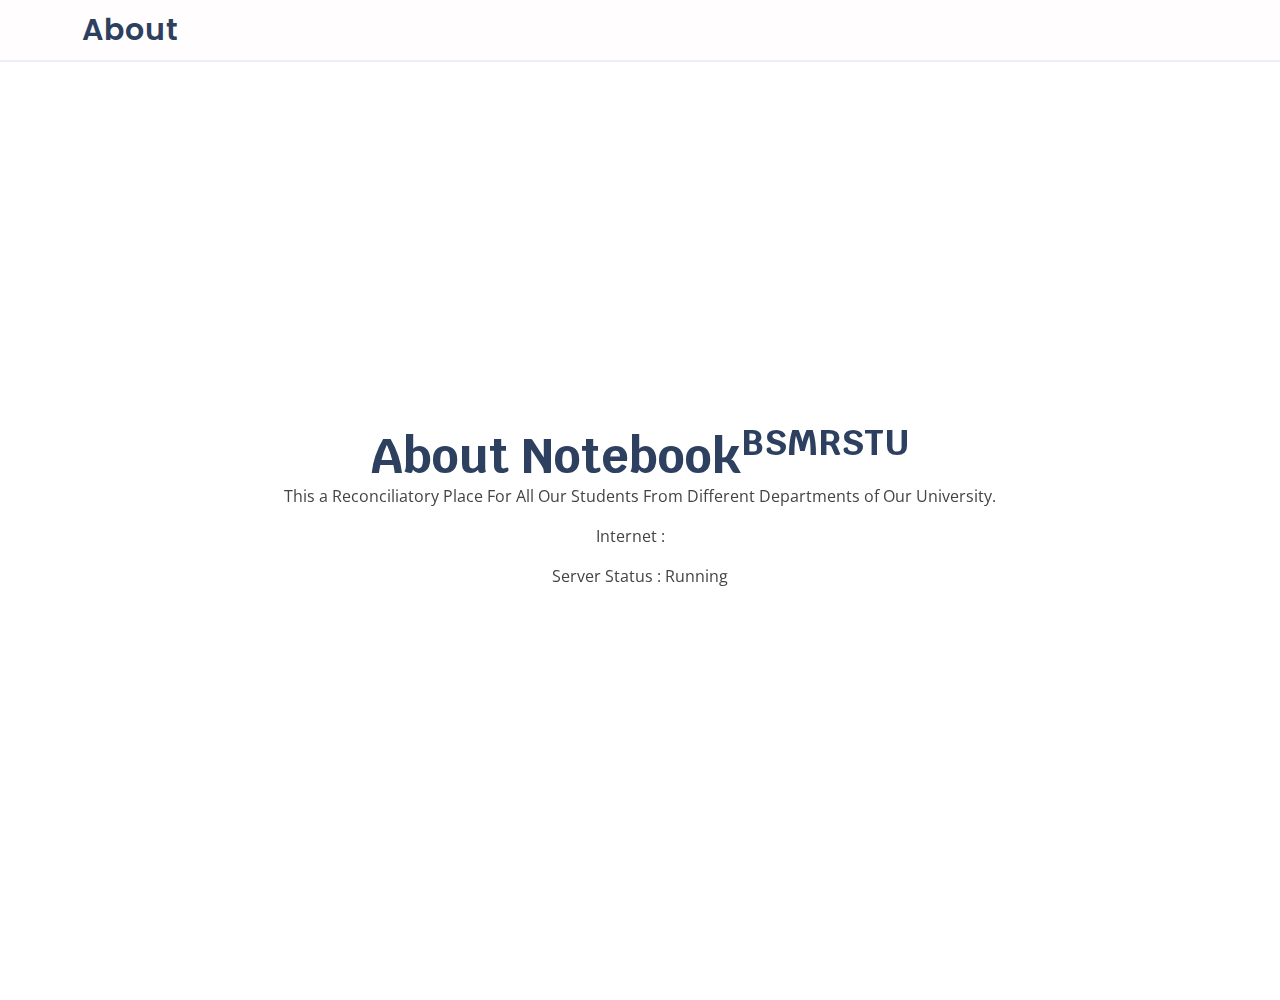
<file: pages/about.html>
<!DOCTYPE html>
<html lang="en">

<head>
    <meta charset="utf-8">
    <meta content="width=device-width, initial-scale=1.0" name="viewport">

    <title>Notebooks for BSMRSTU university</title>
    <meta content="" name="description">
    <meta content="" name="keywords">

    <!-- Favicons -->
    <link href="../assets/img/favicon.png" rel="icon">
    <link href="../assets/img/apple-touch-icon.png" rel="apple-touch-icon">

    <!-- Google Fonts -->
    <link href="https://fonts.googleapis.com/css?family=Open+Sans:300,300i,400,400i,600,600i,700,700i|Krub:300,300i,400,400i,500,500i,600,600i,700,700i|Poppins:300,300i,400,400i,500,500i,600,600i,700,700i" rel="stylesheet">

    <!-- Vendor CSS Files -->
    <link href="../assets/vendor/aos/aos.css" rel="stylesheet">
    <link href="../assets/vendor/bootstrap/css/bootstrap.min.css" rel="stylesheet">
    <link href="../assets/vendor/bootstrap-icons/bootstrap-icons.css" rel="stylesheet">
    <link href="../assets/vendor/boxicons/css/boxicons.min.css" rel="stylesheet">
    <link href="../assets/vendor/glightbox/css/glightbox.min.css" rel="stylesheet">
    <link href="../assets/vendor/swiper/swiper-bundle.min.css" rel="stylesheet">

    <!-- Template Main CSS File -->
    <link href="../assets/css/books.css" rel="stylesheet">


</head>

<body>

    <!------ Header ----->
    <header id="header" class="fixed-top">
        <div class="container d-flex align-items-center justify-content-between">

            <h1 class="logo"><a href="../pages/about.html">About</a></h1>
           
        </div>
    </header><!-- End Header -->

    <!------- Hero Section ------>
    <div>
        <section id="hero" class="d-flex align-items-center">

            <div class="container d-flex flex-column align-items-center justify-content-center" data-aos="fade-up">
                <!---<img src="assets/img/Notebook.png" class="img-fluid hero-img" alt="" data-aos="zoom-in" data-aos-delay="150">--><br>
                <h1>About Notebook<sup>BSMRSTU</sup></h1>

                <p> This a Reconciliatory Place For All Our Students From Different Departments of Our University.</p>

                <p> Internet : <span id="state"></span><span id="state2"></span> <i class="bi bi-broadcast" style=color:white id="fcolor"></i></p>
                <p> Server Status : Running</p>

            </div>

        </section><!-- End Hero -->

    </div>

    <script>

            setInterval(function() {
                if (navigator.onLine) {
                    document.getElementById(
                        "state").innerHTML = "Online";
                    document.getElementById(
                        "fcolor").style.color= "green";
                } else {
                    document.getElementById(
                        "state").innerHTML = "Offline";
                    document.getElementById(
                        "fcolor").style.color= "red";
                }
            }, 1000);
        

    </script>

    <!-- Vendor JS Files -->
    <script src="../assets/vendor/aos/aos.js"></script>
    <script src="../assets/vendor/bootstrap/js/bootstrap.bundle.min.js"></script>
    <script src="../assets/vendor/glightbox/js/glightbox.min.js"></script>
    <script src="../assets/vendor/isotope-layout/isotope.pkgd.min.js"></script>
    <script src="../assets/vendor/swiper/swiper-bundle.min.js"></script>

    <!-- Template Main JS File -->
    <script src="../assets/js/main.js"></script>


</body>

</html>
</file>
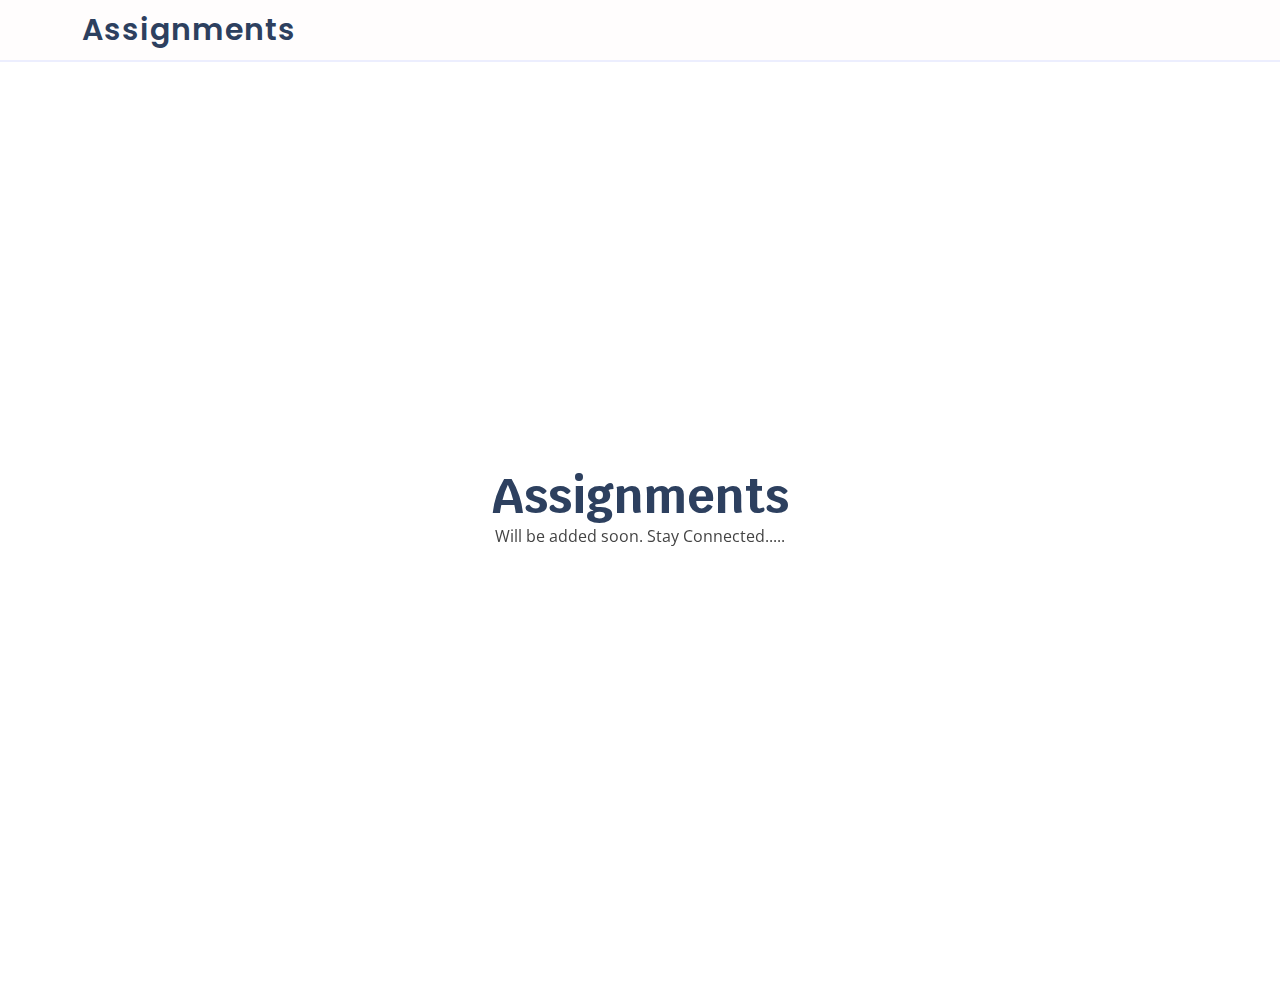
<file: pages/assignments.html>
<!DOCTYPE html>
<html lang="en">

<head>
    <meta charset="utf-8">
    <meta content="width=device-width, initial-scale=1.0" name="viewport">

    <title>Notebooks for BSMRSTU university</title>
    <meta content="" name="description">
    <meta content="" name="keywords">

    <!-- Favicons -->
    <link href="../assets/img/favicon.png" rel="icon">
    <link href="../assets/img/apple-touch-icon.png" rel="apple-touch-icon">

    <!-- Google Fonts -->
    <link href="https://fonts.googleapis.com/css?family=Open+Sans:300,300i,400,400i,600,600i,700,700i|Krub:300,300i,400,400i,500,500i,600,600i,700,700i|Poppins:300,300i,400,400i,500,500i,600,600i,700,700i" rel="stylesheet">

    <!-- Vendor CSS Files -->
    <link href="../assets/vendor/aos/aos.css" rel="stylesheet">
    <link href="../assets/vendor/bootstrap/css/bootstrap.min.css" rel="stylesheet">
    <link href="../assets/vendor/bootstrap-icons/bootstrap-icons.css" rel="stylesheet">
    <link href="../assets/vendor/boxicons/css/boxicons.min.css" rel="stylesheet">
    <link href="../assets/vendor/glightbox/css/glightbox.min.css" rel="stylesheet">
    <link href="../assets/vendor/swiper/swiper-bundle.min.css" rel="stylesheet">

    <!-- Template Main CSS File -->
    <link href="../assets/css/books.css" rel="stylesheet">


</head>

<body>

    <!------ Header ----->
    <header id="header" class="fixed-top">
        <div class="container d-flex align-items-center justify-content-between">

            <h1 class="logo"><a href="../pages/assignments.html">Assignments</a></h1>
            
        </div>
    </header><!-- End Header -->

    <!------- Hero Section ------>
    <div>
        <section id="hero" class="d-flex align-items-center">

            <div class="container d-flex flex-column align-items-center justify-content-center" data-aos="fade-up">
                <br>
                <h1>Assignments</h1>
                <p>
                    Will be added soon. Stay Connected.....
                </p>

            </div>

        </section><!-- End Hero -->

    </div>


    <!-- Vendor JS Files -->
    <script src="../assets/vendor/aos/aos.js"></script>
    <script src="../assets/vendor/bootstrap/js/bootstrap.bundle.min.js"></script>
    <script src="../assets/vendor/glightbox/js/glightbox.min.js"></script>
    <script src="../assets/vendor/isotope-layout/isotope.pkgd.min.js"></script>
    <script src="../assets/vendor/swiper/swiper-bundle.min.js"></script>


    <!-- Template Main JS File -->
    <script src="../assets/js/main.js"></script>


</body>

</html>
</file>
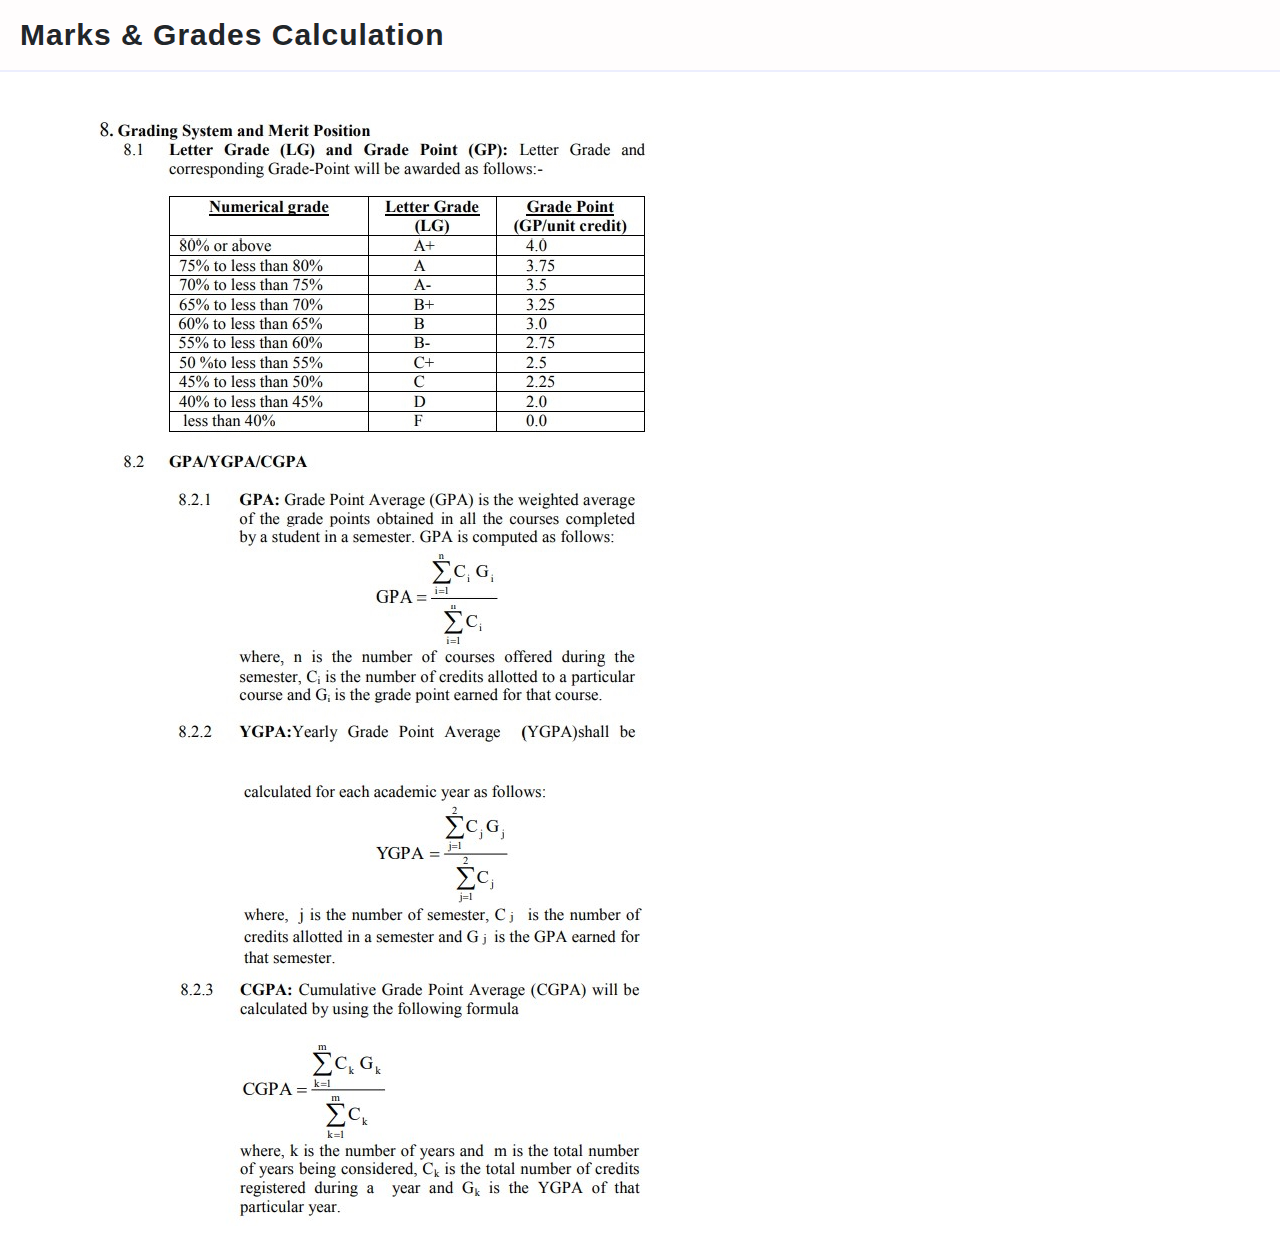
<file: pages/markgrade.html>
<!DOCTYPE html>
<html lang="en">

<head>
    <meta charset="utf-8">
    <meta content="width=device-width, initial-scale=1.0" name="viewport">

    <title>Notebooks for BSMRSTU university</title>
    <meta content="" name="description">
    <meta content="" name="keywords">

    <!-- Favicons -->
    <link href="../assets/img/favicon.png" rel="icon">
    <link href="../assets/img/apple-touch-icon.png" rel="apple-touch-icon">


    <link rel="stylesheet" href="https://use.fontawesome.com/releases/v5.0.7/css/all.css">
    <link href="https://cdn.jsdelivr.net/npm/bootstrap@5.0.2/dist/css/bootstrap.min.css" rel="stylesheet">
    <script src="https://cdn.jsdelivr.net/npm/bootstrap@5.0.2/dist/js/bootstrap.bundle.min.js"></script>

    <style>
        body {
            position: relative;
            /* required */
        }

        #header {
            background: #FFFDFD;
            border-bottom: 2px solid #eceefe;
            padding: 20px;
        }

        #header .logo {
            font-size: 30px;
            margin: 0;
            padding: 0;
            line-height: 1;
            font-weight: 600;
            letter-spacing: 1px;
            font-family: "Poppins", sans-serif;
        }

        /* Custom style to stick list group on top */
        .list-group {
            position: sticky;
            top: 15px;
        }

        #intro {
            margin: 10px;
            padding: 10px;
        }

    </style>
</head>

<body data-bs-spy="scroll" data-bs-offset="15" data-bs-target="#myScrollspy">
    <header id="header">
        <h1 class="logo">Marks & Grades Calculation</h1>
    </header><br>
    <div class="container-lg my-2">
        
        <img src="../assets/img/Mark1.jpg">
        <img src="../assets/img/Mark2.jpg">

    </div>
</body>

</html>
</file>
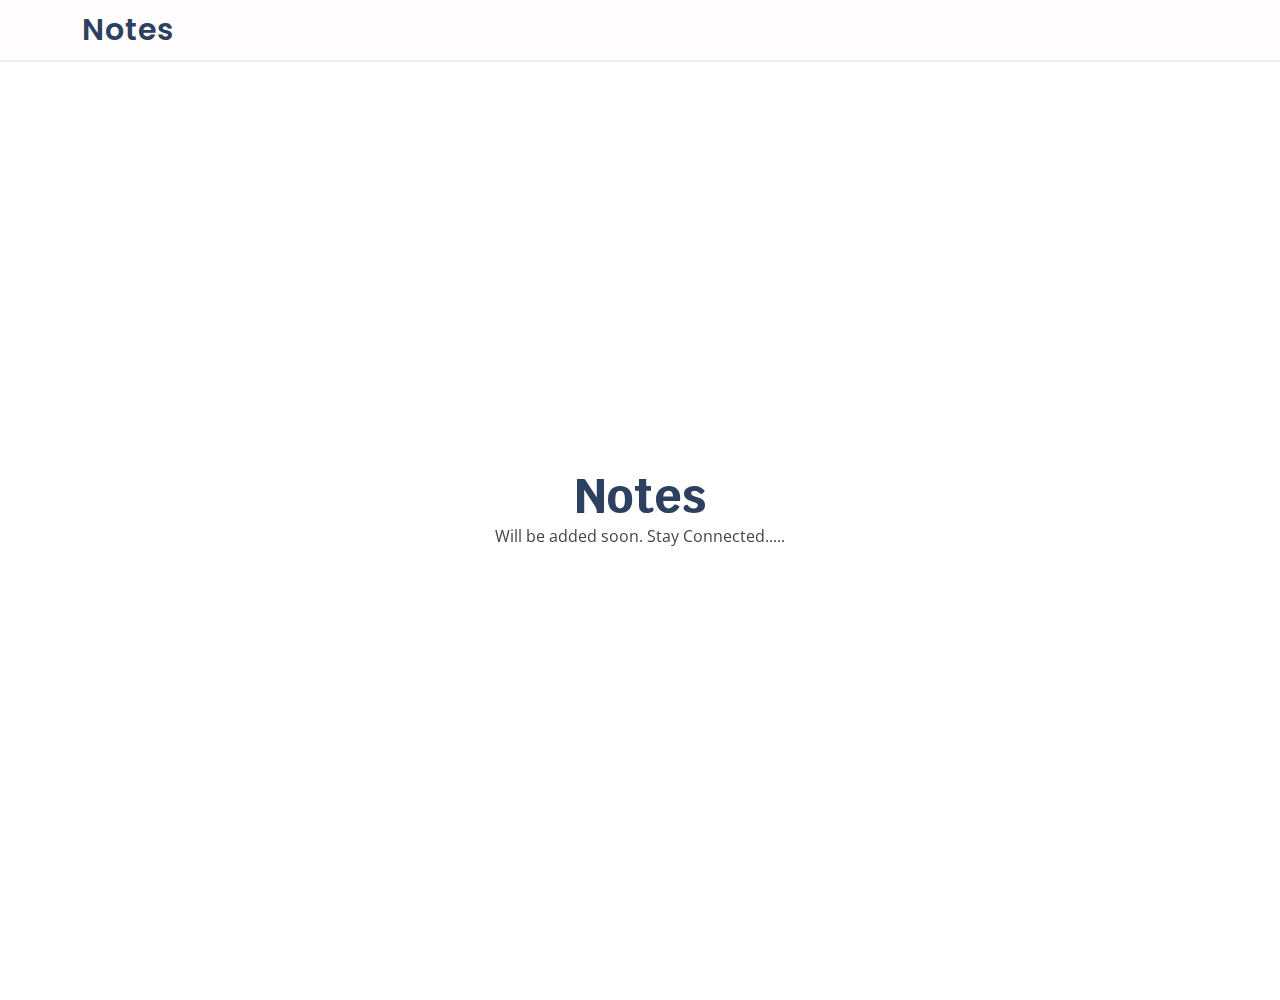
<file: pages/notes.html>
<!DOCTYPE html>
<html lang="en">

<head>
    <meta charset="utf-8">
    <meta content="width=device-width, initial-scale=1.0" name="viewport">

    <title>Notebooks for BSMRSTU university</title>
    <meta content="" name="description">
    <meta content="" name="keywords">

    <!-- Favicons -->
    <link href="../assets/img/favicon.png" rel="icon">
    <link href="../assets/img/apple-touch-icon.png" rel="apple-touch-icon">

    <!-- Google Fonts -->
    <link href="https://fonts.googleapis.com/css?family=Open+Sans:300,300i,400,400i,600,600i,700,700i|Krub:300,300i,400,400i,500,500i,600,600i,700,700i|Poppins:300,300i,400,400i,500,500i,600,600i,700,700i" rel="stylesheet">

    <!-- Vendor CSS Files -->
    <link href="../assets/vendor/aos/aos.css" rel="stylesheet">
    <link href="../assets/vendor/bootstrap/css/bootstrap.min.css" rel="stylesheet">
    <link href="../assets/vendor/bootstrap-icons/bootstrap-icons.css" rel="stylesheet">
    <link href="../assets/vendor/boxicons/css/boxicons.min.css" rel="stylesheet">
    <link href="../assets/vendor/glightbox/css/glightbox.min.css" rel="stylesheet">
    <link href="../assets/vendor/swiper/swiper-bundle.min.css" rel="stylesheet">

    <!-- Template Main CSS File -->
    <link href="../assets/css/books.css" rel="stylesheet">


</head>

<body>

    <!------ Header ----->
    <header id="header" class="fixed-top">
        <div class="container d-flex align-items-center justify-content-between">

            <h1 class="logo"><a href="../pages/assignments.html">Notes</a></h1>
            
        </div>
    </header><!-- End Header -->

    <!------- Hero Section ------>
    <div>
        <section id="hero" class="d-flex align-items-center">

            <div class="container d-flex flex-column align-items-center justify-content-center" data-aos="fade-up">
                <br>
                <h1>Notes</h1>
                <p>
                    Will be added soon. Stay Connected.....
                </p>

            </div>

        </section><!-- End Hero -->

    </div>


    <!-- Vendor JS Files -->
    <script src="../assets/vendor/aos/aos.js"></script>
    <script src="../assets/vendor/bootstrap/js/bootstrap.bundle.min.js"></script>
    <script src="../assets/vendor/glightbox/js/glightbox.min.js"></script>
    <script src="../assets/vendor/isotope-layout/isotope.pkgd.min.js"></script>
    <script src="../assets/vendor/swiper/swiper-bundle.min.js"></script>


    <!-- Template Main JS File -->
    <script src="../assets/js/main.js"></script>


</body>

</html>
</file>
<file: assets/css/style.css>
body {
    font-family: "Open Sans", sans-serif;
    color: #444444;
}

a {
    color: #63B4FF;
    text-decoration: none;
}

a:hover {
    color: #6c7afa;
    text-decoration: none;
}

h1,
h2,
h3,
h4,
h5,
h6 {
    font-family: "Krub", sans-serif;
}



/*--------------------------------------------------------------
# Disable aos animation delay on mobile devices
--------------------------------------------------------------*/
@media screen and (max-width: 768px) {
    [data-aos-delay] {
        transition-delay: 0 !important;
    }
}

/*--------------------------------------------------------------
# Header
--------------------------------------------------------------*/
#header {
    background: #FFFDFD;
    border-bottom: 2px solid #eceefe;
    transition: all 0.5s;
    z-index: 997;
    padding: 15px 0;
}

#header .logo {
    font-size: 30px;
    margin: 0;
    padding: 0;
    line-height: 1;
    font-weight: 600;
    letter-spacing: 1px;
    font-family: "Poppins", sans-serif;
}

#header .logo a {
    color: #2d405f;
}

#header .logo sup {
    text-transform: uppercase;
    background: linear-gradient(to right, #2D7136 0%, #63B4FF 100%);
    -webkit-background-clip: text;
    -webkit-text-fill-color: transparent;
}

#header .logo img {
    max-height: 40px;
}

/*--------------------------------------------------------------
# Navigation Menu
--------------------------------------------------------------*/
/**
* Desktop Navigation 
*/
.navbar {
    padding: 0;
}

.navbar ul {
    margin: 0;
    padding: 0;
    display: flex;
    list-style: none;
    align-items: center;
}

.navbar li {
    position: relative;
}

.navbar a,
.navbar a:focus {
    display: flex;
    align-items: center;
    justify-content: space-between;
    padding: 10px 0 10px 30px;
    font-family: "Krub", sans-serif;
    font-size: 14px;
    font-weight: 600;
    color: #2d405f;
    white-space: nowrap;
    transition: 0.3s;
}

.navbar a i,
.navbar a:focus i {
    font-size: 12px;
    line-height: 0;
    margin-left: 5px;
}

.navbar a:hover,
.navbar .active,
.navbar .active:focus,
.navbar li:hover > a {
    color: #63B4FF;
}

.navbar .getstarted,
.navbar .getstarted:focus {
    background: #eceefe;
    padding: 9px 11px;
    margin-left: 30px;
    border-radius: 5px;
    font-weight: 600;
    color: #2d405f;
}

.navbar .getstarted:hover,
.navbar .getstarted:focus:hover {
    color: #fff;
    background: #63B4FF;
}

.navbar .dropdown ul {
    display: block;
    position: absolute;
    left: 14px;
    top: calc(100% + 30px);
    margin: 0;
    padding: 10px 0;
    z-index: 99;
    opacity: 0;
    visibility: hidden;
    background: #fff;
    box-shadow: 0px 0px 30px rgba(127, 137, 161, 0.25);
    transition: 0.3s;
    border-radius: 4px;
}

.navbar .dropdown ul li {
    min-width: 200px;
}

.navbar .dropdown ul a {
    padding: 10px 20px;
    text-transform: none;
    font-weight: 500;
}

.navbar .dropdown ul a i {
    font-size: 12px;
}

.navbar .dropdown ul a:hover,
.navbar .dropdown ul .active:hover,
.navbar .dropdown ul li:hover > a {
    color: #63B4FF;
}

.navbar .dropdown:hover > ul {
    opacity: 1;
    top: 100%;
    visibility: visible;
}

.navbar .dropdown .dropdown ul {
    top: 0;
    left: calc(100% - 30px);
    visibility: hidden;
}

.navbar .dropdown .dropdown:hover > ul {
    opacity: 1;
    top: 0;
    left: 100%;
    visibility: visible;
}

@media (max-width: 1366px) {
    .navbar .dropdown .dropdown ul {
        left: -90%;
    }

    .navbar .dropdown .dropdown:hover > ul {
        left: -100%;
    }
}

/**
* Mobile Navigation 
*/
.mobile-nav-toggle {
    color: #2d405f;
    font-size: 28px;
    cursor: pointer;
    display: none;
    line-height: 0;
    transition: 0.5s;
}

.mobile-nav-toggle.bi-x {
    color: #fff;
}

@media (max-width: 991px) {
    .mobile-nav-toggle {
        display: block;
    }

    .navbar ul {
        display: none;
    }
}

.navbar-mobile {
    position: fixed;
    overflow: hidden;
    top: 0;
    right: 0;
    left: 0;
    bottom: 0;
    background: rgba(29, 41, 60, 0.9);
    transition: 0.3s;
    z-index: 999;
}

.navbar-mobile .mobile-nav-toggle {
    position: absolute;
    top: 15px;
    right: 15px;
}

.navbar-mobile ul {
    display: block;
    position: absolute;
    top: 55px;
    right: 15px;
    bottom: 15px;
    left: 15px;
    padding: 10px 0;
    border-radius: 6px;
    background-color: #fff;
    overflow-y: auto;
    transition: 0.3s;
}

.navbar-mobile a,
.navbar-mobile a:focus {
    padding: 10px 20px;
    font-size: 15px;
    color: #2d405f;
}

.navbar-mobile a:hover,
.navbar-mobile .active,
.navbar-mobile li:hover > a {
    color: #63B4FF;
}

.navbar-mobile .getstarted,
.navbar-mobile .getstarted:focus {
    margin: 15px;
}

.navbar-mobile .dropdown ul {
    position: static;
    display: none;
    margin: 10px 20px;
    padding: 10px 0;
    z-index: 99;
    opacity: 1;
    visibility: visible;
    background: #fff;
    box-shadow: 0px 0px 30px rgba(127, 137, 161, 0.25);
}

.navbar-mobile .dropdown ul li {
    min-width: 200px;
}

.navbar-mobile .dropdown ul a {
    padding: 10px 20px;
}

.navbar-mobile .dropdown ul a i {
    font-size: 12px;
}

.navbar-mobile .dropdown ul a:hover,
.navbar-mobile .dropdown ul .active:hover,
.navbar-mobile .dropdown ul li:hover > a {
    color: #63B4FF;
}

.navbar-mobile .dropdown > .dropdown-active {
    display: block;
}

/*--------------------------------------------------------------
# Hero Section
--------------------------------------------------------------*/
#hero {
    width: 100%;
    height: 100vh;
    background: white;
    border-bottom: 2px solid white;
    text-align: center;
    margin-top: 60px;
    margin-bottom: 80px;
}

@media screen and (max-width: 600px) {
    #hero {
        margin-top: 45px;
        height: auto;
    }

}


#hero .container {
    padding-top: 70px;
}

#hero h1 {
    margin: 0;
    font-size: 48px;
    font-weight: 700;
    line-height: 56px;
    color: #141d2b;
    width: 60%;
    color: #2d405f;
}

#hero h2 {
    color: #466393;
    margin: 15px 0 0 0;
    font-size: 24px;
    color: #2d405f;
}

#hero .btn-get-started {
    font-family: "Krub", sans-serif;
    font-weight: 500;
    font-size: 16px;
    letter-spacing: 1px;
    display: block;
    padding: 8px 32px 10px 32px;
    margin-top: 25px;
    border-radius: 5px;
    transition: 0.5s;
    color: #fff;
    background: #63B4FF;
}

#hero .btn-get-started:hover {
    background: #63B4FF;
}

#hero .hero-img {
    max-width: 60%;
    margin-top: 40px;
}

@media (max-width: 992px) {
    #hero h1 {
        font-size: 36px;
        line-height: 42px;
        width: 100%;
    }

    #hero h2 {
        font-size: 20px;
        line-height: 24px;
    }

    #hero .hero-img {
        max-width: 90%;
    }
}

@media (max-height: 768px) {
    #hero {
        height: auto;
    }
}


/*--------------------------------------------------------------
# SVG animation
--------------------------------------------------------------*/


.svg-elem-49:hover {

    fill: #FFFDFD;
}

/*--------------------------------------------------------------
# Visitor Count
--------------------------------------------------------------*/


.counter {

    z-index: 10;
    font-size: 20px;
    background-color: aquamarine;
    box-shadow: 0 0 7px rgba(214, 215, 216, 0.6);
    border-radius: 0 15px 15px 0;
    position: fixed;
    left: 0;
    bottom: 130px;
    height: 40px;
    color: white;
    padding: 0;
}

#cresult{
    font-family: sans-serif; 
    margin: 5px;
}

@media (max-width: 991px) {

    .counter{
        visibility: hidden;
    }
}




/*--------------------------------------------------------------
# Footer
--------------------------------------------------------------*/
#footer {
    color: #444444;
    font-size: 14px;
    background: #FFFDFD;
    box-shadow: 0px 2px 10px rgba(0, 0, 0, 0.1);

}


#footer .credits {
    padding-top: 3px;
    font-size: 13px;
    color: #444444;
}

#footer .social-links a {
    font-size: 18px;
    display: inline-block;
    background: #eceefe;
    color: #63B4FF;
    line-height: 1;
    padding: 8px 0;
    margin-right: 4px;
    border-radius: 5px;
    text-align: center;
    width: 36px;
    height: 36px;
    transition: 0.3s;
}

#footer .social-links a:hover {
    background: #63B4FF;
    color: #fff;
    text-decoration: none;
}
</file>
<file: assets/css/books.css>
body {
    font-family: "Open Sans", sans-serif;
    color: #444444;
}

a {
    color: #63B4FF;
    text-decoration: none;
}

a:hover {
    color: #6c7afa;
    text-decoration: none;
}

h1,
h2,
h3,
h4,
h5,
h6 {
    font-family: "Krub", sans-serif;
}



/*--------------------------------------------------------------
# Disable aos animation delay on mobile devices
--------------------------------------------------------------*/
@media screen and (max-width: 768px) {
    [data-aos-delay] {
        transition-delay: 0 !important;
    }
}

/*--------------------------------------------------------------
# Header
--------------------------------------------------------------*/
#header {
    background: #FFFDFD;
    border-bottom: 2px solid #eceefe;
    transition: all 0.5s;
    z-index: 997;
    padding: 15px 0;
}

#header .logo {
    font-size: 30px;
    margin: 0;
    padding: 0;
    line-height: 1;
    font-weight: 600;
    letter-spacing: 1px;
    font-family: "Poppins", sans-serif;
}

#header .logo a {
    color: #2d405f;
}

#header .logo sup {
    text-transform: uppercase;
    background: linear-gradient(to right, #2D7136 0%, #63B4FF 100%);
    -webkit-background-clip: text;
    -webkit-text-fill-color: transparent;
}

#header .logo img {
    max-height: 40px;
}

/*--------------------------------------------------------------
# Navigation Menu
--------------------------------------------------------------*/
/**
* Desktop Navigation 
*/
.navbar {
    padding: 0;
}

#home{
    background: transparent;
    border: none;
    border-radius: 50%;
    text-align: center;  
}
#homePic{
    height: 25px;
    width: 25px;
}

.navbar ul {
    margin: 0;
    padding: 0;
    display: flex;
    list-style: none;
    align-items: center;
}

.navbar li {
    position: relative;
}

.navbar a,
.navbar a:focus {
    display: flex;
    align-items: center;
    justify-content: space-between;
    padding: 10px 0 10px 30px;
    font-family: "Krub", sans-serif;
    font-size: 14px;
    font-weight: 600;
    color: #2d405f;
    white-space: nowrap;
    transition: 0.3s;
}

.navbar a i,
.navbar a:focus i {
    font-size: 12px;
    line-height: 0;
    margin-left: 5px;
}

.navbar a:hover,
.navbar .active,
.navbar .active:focus,
.navbar li:hover > a {
    color: #63B4FF;
}


.navbar .getstarted,
.navbar .getstarted:focus {
    background: #eceefe;
    padding: 9px 11px;
    margin-left: 30px;
    border-radius: 5px;
    font-weight: 600;
    color: #2d405f;
}

.navbar .getstarted:hover,
.navbar .getstarted:focus:hover {
    color: #fff;
    background: #63B4FF;
}


/**
* Mobile Navigation 
*/
.mobile-nav-toggle {
    color: #2d405f;
    font-size: 28px;
    cursor: pointer;
    display: none;
    line-height: 0;
    transition: 0.5s;
}

.mobile-nav-toggle.bi-x {
    color: #fff;
}

@media (max-width: 991px) {
    .mobile-nav-toggle {
        display: block;
    }

    .navbar ul {
        display: none;
    }
}

.navbar-mobile {
    position: fixed;
    overflow: hidden;
    top: 0;
    right: 0;
    left: 0;
    bottom: 0;
    background: rgba(29, 41, 60, 0.9);
    transition: 0.3s;
    z-index: 999;
}

.navbar-mobile .mobile-nav-toggle {
    position: absolute;
    top: 15px;
    right: 15px;
}

.navbar-mobile ul {
    display: block;
    position: absolute;
    top: 55px;
    right: 15px;
    bottom: 15px;
    left: 15px;
    padding: 10px 0;
    border-radius: 6px;
    background-color: #fff;
    overflow-y: auto;
    transition: 0.3s;
}

.navbar-mobile a,
.navbar-mobile a:focus {
    padding: 10px 20px;
    font-size: 15px;
    color: #2d405f;
}

.navbar-mobile a:hover,
.navbar-mobile .active,
.navbar-mobile li:hover > a {
    color: #63B4FF;
}

.navbar-mobile .dropdown > .dropdown-active {
    display: block;
}

/*--------------------------------------------------------------
# Hero Section
--------------------------------------------------------------*/
#hero {
    width: 100%;
    height: 100vh;
    background: white;
    border-bottom: 2px solid white;
    text-align: center;
    margin-top: 20px;
    margin-bottom: 80px;
}

@media screen and (max-width: 600px) {
    #hero {
        margin-top: auto;
        height: auto;
    }
    #bR3{
        display: none;
    }
    #search{
        margin-bottom: 10px;
    }


}

#hero .container {
    padding-top: 70px;
}

#hero h1 {
    margin: 0;
    font-size: 48px;
    font-weight: 700;
    line-height: 56px;
    color: #141d2b;
    width: 60%;
    color: #2d405f;
}

#hero h2 {
    color: #466393;
    margin: 15px 0 0 0;
    font-size: 24px;
    color: #2d405f;
}

#hero .btn-get-started {
    font-family: "Krub", sans-serif;
    font-weight: 500;
    font-size: 16px;
    letter-spacing: 1px;
    display: block;
    padding: 8px 32px 10px 32px;
    margin-top: 25px;
    border-radius: 5px;
    transition: 0.5s;
    color: #fff;
    background: #63B4FF;
    border: 0px;
}

#hero .btn-get-started:hover {
    background: #63B4af;
}


@media (max-width: 992px) {
    #hero h1 {
        font-size: 36px;
        line-height: 42px;
        width: 100%;
    }

    #hero h2 {
        font-size: 20px;
        line-height: 24px;
    }

    #hero .hero-img {
        max-width: 90%;
    }
}

@media (max-height: 768px) {
    #hero {
        height: auto;
    }
}


/*--------------------------------------------------------------
# search result card div
--------------------------------------------------------------*/

.card{
    width: 90%;
    border-radius: 7px;
    margin: 1rem 1rem;
    align-content: center;
    color: black;
    margin-bottom: 0.5rem;
    background-color: white;
    box-shadow: 2px 1rem 1rem rgba(129, 195, 226, 0.25);
}
.card:hover {
    cursor: pointer;
    transition: ease-out 0.4s;
    transform: scale(1.02);
    background-color: rgb(221, 235, 252);
    box-shadow: 0 0 6px rgba(35, 173, 278, 1);
}





@media screen and (min-width: 800px){
    .id .card-container{
        flex: 1 1 30%;
        
        
        /*max-width: 45rem;*/
    }
}


@media screen and (min-width: 800px){
    .card{
        margin-right: 1rem;
        max-width: 320px !important;
        min-width: 300px;
        padding: 1rem 3rem;
    }
}


@media screen and (min-width: 800px){
    .list{
        width: 98vw;
       display: flex;
        justify-content: space-around;
       flex-direction: row;
       flex-wrap: wrap;
    }
}

@media screen and (min-width: 800px){
    .id .card-container{
        flex: 1 1 30%;
        
        
        /*max-width: 45rem;*/
    }
}




/*--------------------------------------------------------------
# ticker for trending
--------------------------------------------------------------*/

/* (A) STANDARD ROW HEIGHT */
.vwrap, .vitem {
  height: 30px;
  line-height: 30px;
  overflow: hidden;
}
 
/* (B) FIXED WRAPPER */
.vwrap {
  overflow: hidden; /* HIDE SCROLL BAR */
  background:#FFFDFD;
  border-radius: 5px;
;
}
/* (C) TICKER ITEMS */
.vitem { text-align: center; }
 
/* (D) ANIMATION - MOVE ITEMS FROM TOP TO BOTTOM */
/* CHANGE KEYFRAMES IF YOU ADD/REMOVE ITEMS */
.vmove { position: relative; }
@keyframes tickerv {
  0% { bottom: 0; } /* FIRST ITEM */
  30% { bottom: 30px; } /* SECOND ITEM */
  60% { bottom: 60px; } /* THIRD ITEM */
  90% { bottom: 90px; } /* FORTH ITEM */
  100% { bottom: 0; } /* BACK TO FIRST */
}
.vmove {
  animation-name: tickerv;
  animation-duration: 10s;
  animation-iteration-count: infinite;
  animation-timing-function: cubic-bezier(1, 0, .5, 0);
}
.vmove:hover { animation-play-state: paused; }
</file>
